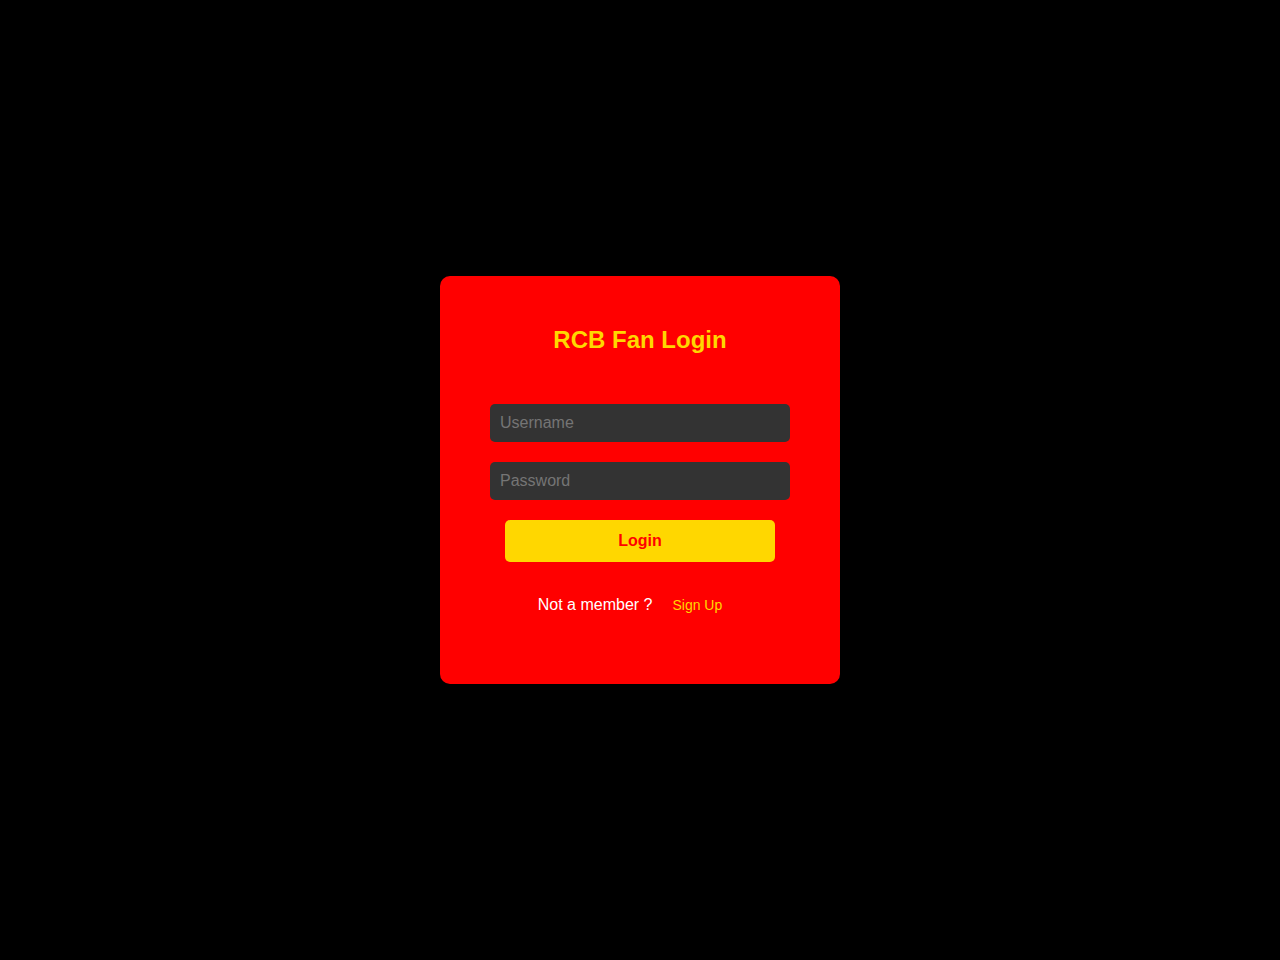
<file: index.html>
<!DOCTYPE html>
<html lang="en">

<head>
    <meta charset="UTF-8">
    <meta name="viewport" content="width=device-width, initial-scale=1.0">
    <link rel="stylesheet" href="./style.css">
    <title>Login page</title>
    

    </head>
    <body>
      
        <div class="login-container">
            <h2>RCB Fan Login</h2>
            <form action="#">
              
              <input type="text" placeholder="Username" required>
              <input type="password" placeholder="Password" required>
              <button type="submit">Login</button>
              <p style="margin-top: 14px;">Not a member ?<a href="./login.html">Sign Up</a></p>
            </form>
          </div>


</body>

</html>
</file>
<file: style.css>
body{
    background-image:url(https://wallpapers.com/images/featured/rcb-team-9o3odxaf8e30r46o.jpg);
    
  }
  * {
    margin: 10px;
    padding: 10px;
    box-sizing: border-box;
  }

  /* Body and Background */
  body {
    font-family: Arial, sans-serif;
    background-color: #000000; /* Dark background */
    color: #FFFFFF; /* White text */
    display: flex;
    align-items: center;
    justify-content: center;
    height: 100vh;
  }

  /* Login Container */
  .login-container {
  
    background-color: #FF0000; /* RCB Red */
    border-radius: 10px;
    padding: 30px;
    width: 100%;
    max-width: 400px;
    text-align: center;
    box-shadow: 0px 4px 10px rgba(0, 0, 0, 0.5);
  }

  /* RCB Title */
  .login-container h2 {
    font-size: 24px;
    color: #FFD700; /* RCB Gold */
    margin-bottom: 20px;
  }

  /* Input fields */
  .login-container input[type="text"],
  .login-container input[type="password"] {
    width: 100%;
    padding: 10px;
    margin: 10px 0;
    border: none;
    border-radius: 5px;
    background-color: #333333;
    color: #FFFFFF;
    font-size: 16px;
  }

  /* Login Button */
  .login-container button {
    background-color: #FFD700; /* RCB Gold */
    color: #FF0000; /* RCB Red */
    padding: 12px;
    width: 90%;
    border: none;
    border-radius: 5px;
    font-size: 16px;
    font-weight: bold;
    cursor: pointer;
    transition: background-color 0.3s ease;
  }

  .login-container button:hover {
    background-color: orange; /* Orange on hover */
  }

  /* Links */
  .login-container a {
    color: #FFD700; /* RCB Gold */
    text-decoration: none;
    font-size: 14px;
  }

  .login-container a:hover {
    text-decoration: underline;
  }
</file>
